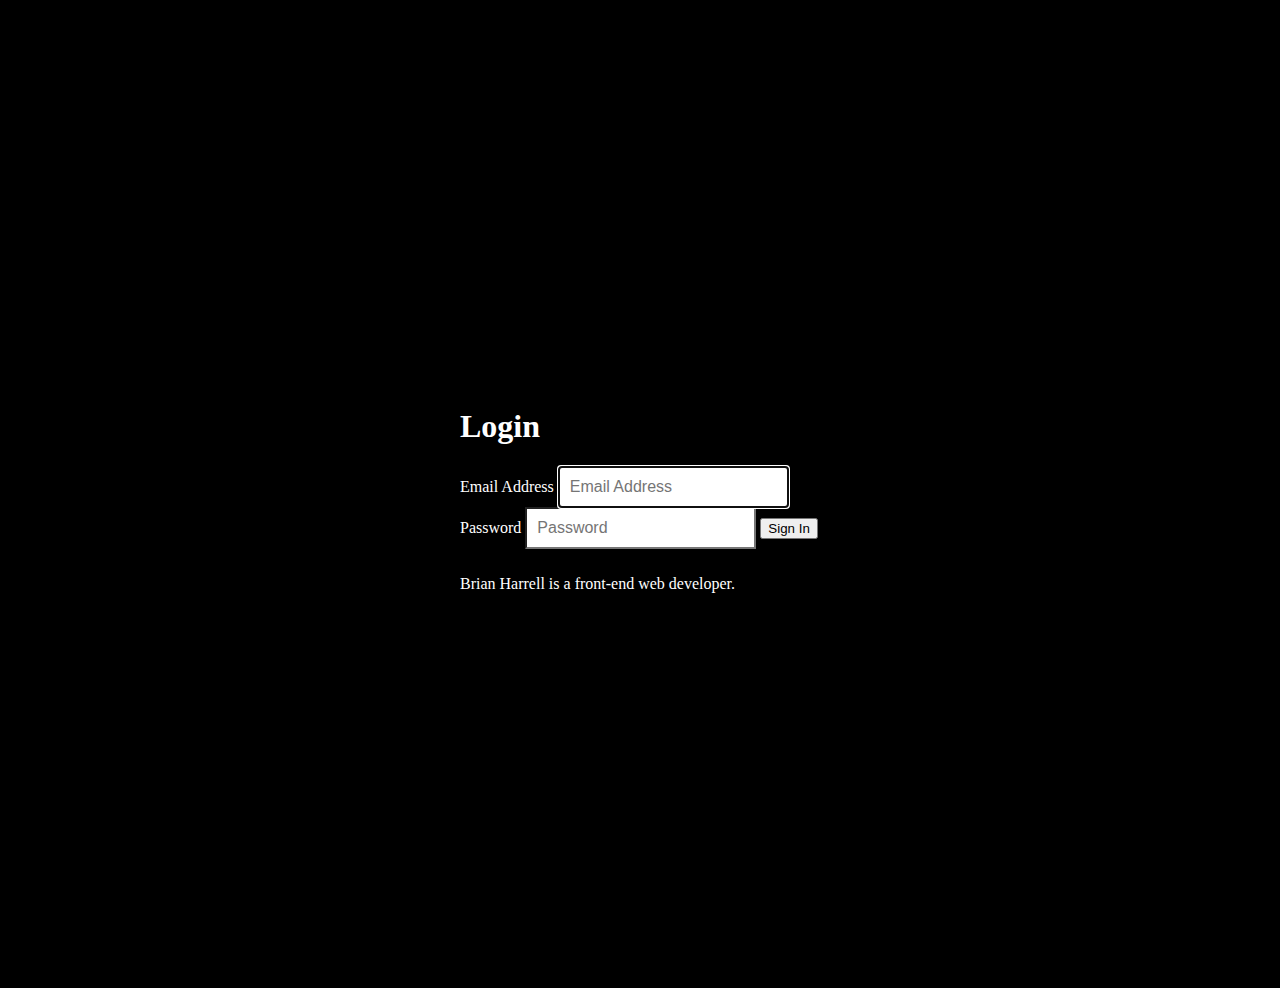
<file: index.html>
<!DOCTYPE html>
<html lang="en">
<head>
    <meta charset="UTF-8">
    <meta http-equiv="X-UA-Compatible" content="IE=edge">
    <meta name="viewport" content="width=device-width, initial-scale=1.0">
    <title>Login</title>
    <link href="https://cdn.jsdelivr.net/npm/bootstrap@5.2.0-beta1/dist/css/bootstrap.min.css" rel="stylesheet" integrity="sha384-0evHe/X+R7YkIZDRvuzKMRqM+OrBnVFBL6DOitfPri4tjfHxaWutUpFmBp4vmVor" crossorigin="anonymous">
    <link rel="stylesheet" href="style.css">
</head>
<body class="text-center">
    
    <form id="formjs" class="form-signin border">

        <h1 class="h3 mb-3 font-weight-normal">
            Login
        </h1>
        <label for="inputEmail" class="sr-only">
            Email Address
        </label>
        <input type="email" id="inputEmail" class="form-control mb-3" placeholder="Email Address" required autofocus>
        <label for="inputPassword" class="sr-only">
            Password
        </label>
        <input type="password" id="inputPassword" class="form-control" placeholder="Password" minlength="8" required>

        <button class="btn btn-lg btn-primary btn-block" type="submit">Sign In</button>
        <p class="mt-5 mb-3 text-muted">Brian Harrell is a front-end web developer.</p>

    </form>

    <script src="https://cdn.jsdelivr.net/npm/@popperjs/core@2.11.5/dist/umd/popper.min.js" integrity="sha384-Xe+8cL9oJa6tN/veChSP7q+mnSPaj5Bcu9mPX5F5xIGE0DVittaqT5lorf0EI7Vk" crossorigin="anonymous"></script>
    <script src="https://cdn.jsdelivr.net/npm/bootstrap@5.2.0-beta1/dist/js/bootstrap.min.js" integrity="sha384-kjU+l4N0Yf4ZOJErLsIcvOU2qSb74wXpOhqTvwVx3OElZRweTnQ6d31fXEoRD1Jy" crossorigin="anonymous"></script>
    <script src="script.js"></script>
</body>
</html>
</file>
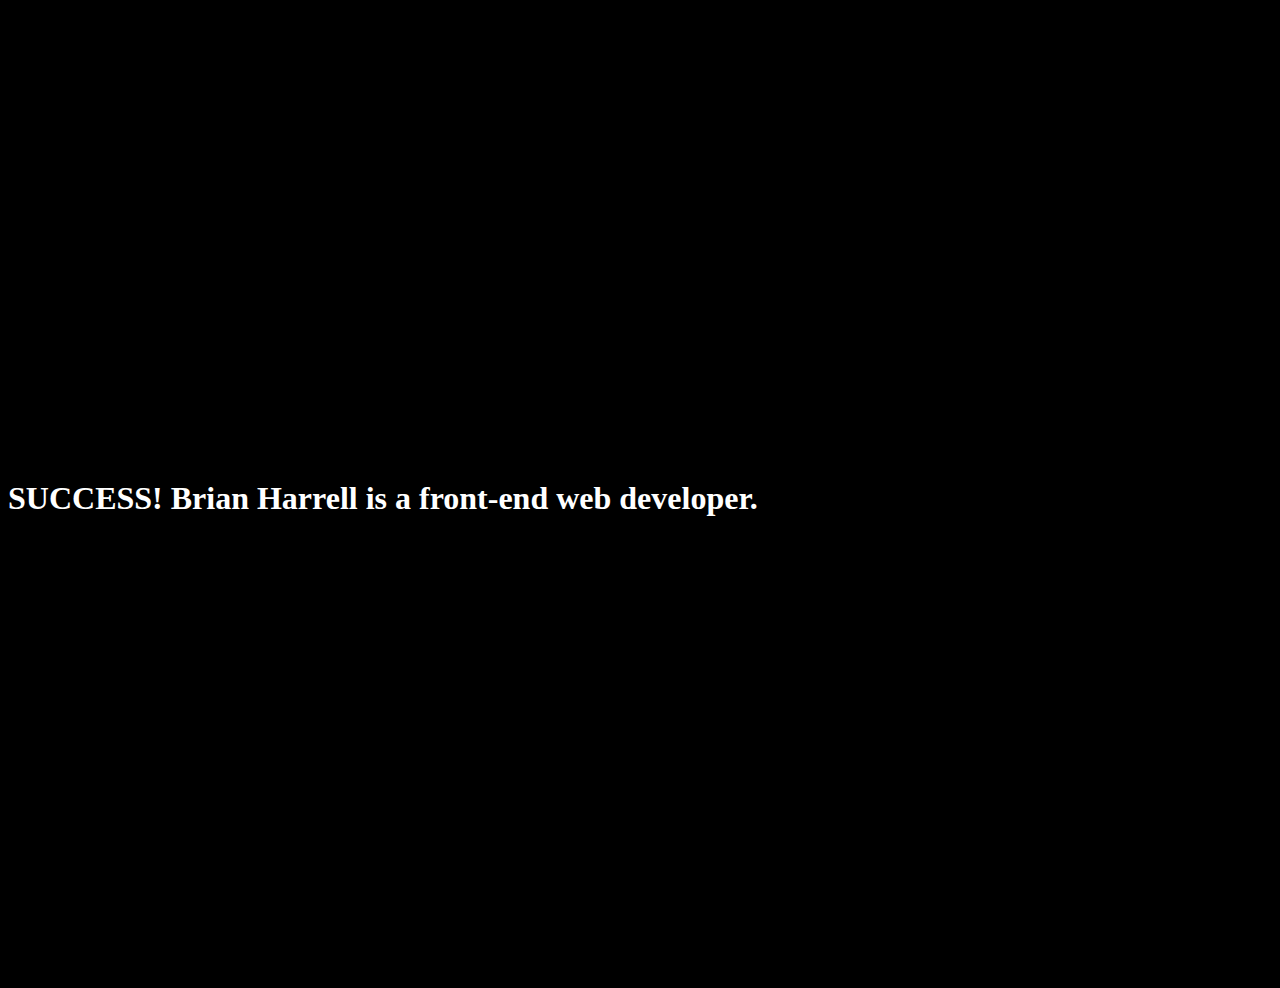
<file: page2.html>
<!DOCTYPE html>
<html lang="en">
<head>
    <meta charset="UTF-8">
    <meta http-equiv="X-UA-Compatible" content="IE=edge">
    <meta name="viewport" content="width=device-width, initial-scale=1.0">
    <title>Login</title>
    <link href="https://cdn.jsdelivr.net/npm/bootstrap@5.2.0-beta1/dist/css/bootstrap.min.css" rel="stylesheet" integrity="sha384-0evHe/X+R7YkIZDRvuzKMRqM+OrBnVFBL6DOitfPri4tjfHxaWutUpFmBp4vmVor" crossorigin="anonymous">
    <link rel="stylesheet" href="style.css">
</head>
<body class="text-center">
    <h1 class="text-success">
        SUCCESS! Brian Harrell is a front-end web developer.
    </h1>


    <script src="https://cdn.jsdelivr.net/npm/@popperjs/core@2.11.5/dist/umd/popper.min.js" integrity="sha384-Xe+8cL9oJa6tN/veChSP7q+mnSPaj5Bcu9mPX5F5xIGE0DVittaqT5lorf0EI7Vk" crossorigin="anonymous"></script>
    <script src="https://cdn.jsdelivr.net/npm/bootstrap@5.2.0-beta1/dist/js/bootstrap.min.js" integrity="sha384-kjU+l4N0Yf4ZOJErLsIcvOU2qSb74wXpOhqTvwVx3OElZRweTnQ6d31fXEoRD1Jy" crossorigin="anonymous"></script>
    <script src="script.js"></script>
</body>
</html>
</file>
<file: style.css>
html, body {
    height: 100%;
}

body {
    display: -ms-flexbox;
    display: flex;
    -ms-flex-align: center;
    align-items: center;
    padding-top: 40px;
    padding-bottom: 40px;
    background-color: black;
    color: white;
}

.form-signin {
    width: 100%;
    max-width: 360px;
    padding: 15px;
    margin: auto;
}

.form-signin .checkbox {
    font-weight: 400;
}

.form-signin .form-control {
    position: relative;
    box-sizing: border-box;
    height: auto;
    padding: 10px;
    font-size: 16px;
}

.form-signin .form-control:focus {
    z-index: 2;
}

.form-signin input[type="email"] {
    margin-bottom: -1px;
    border-bottom-right-radius: 0;
    border-bottom-left-radius: 0;
}

.form-signin input[type="password"] {
    margin-bottom: 10px;
    border-top-left-radius: 0;
    border-top-right-radius: 0;
}
</file>
